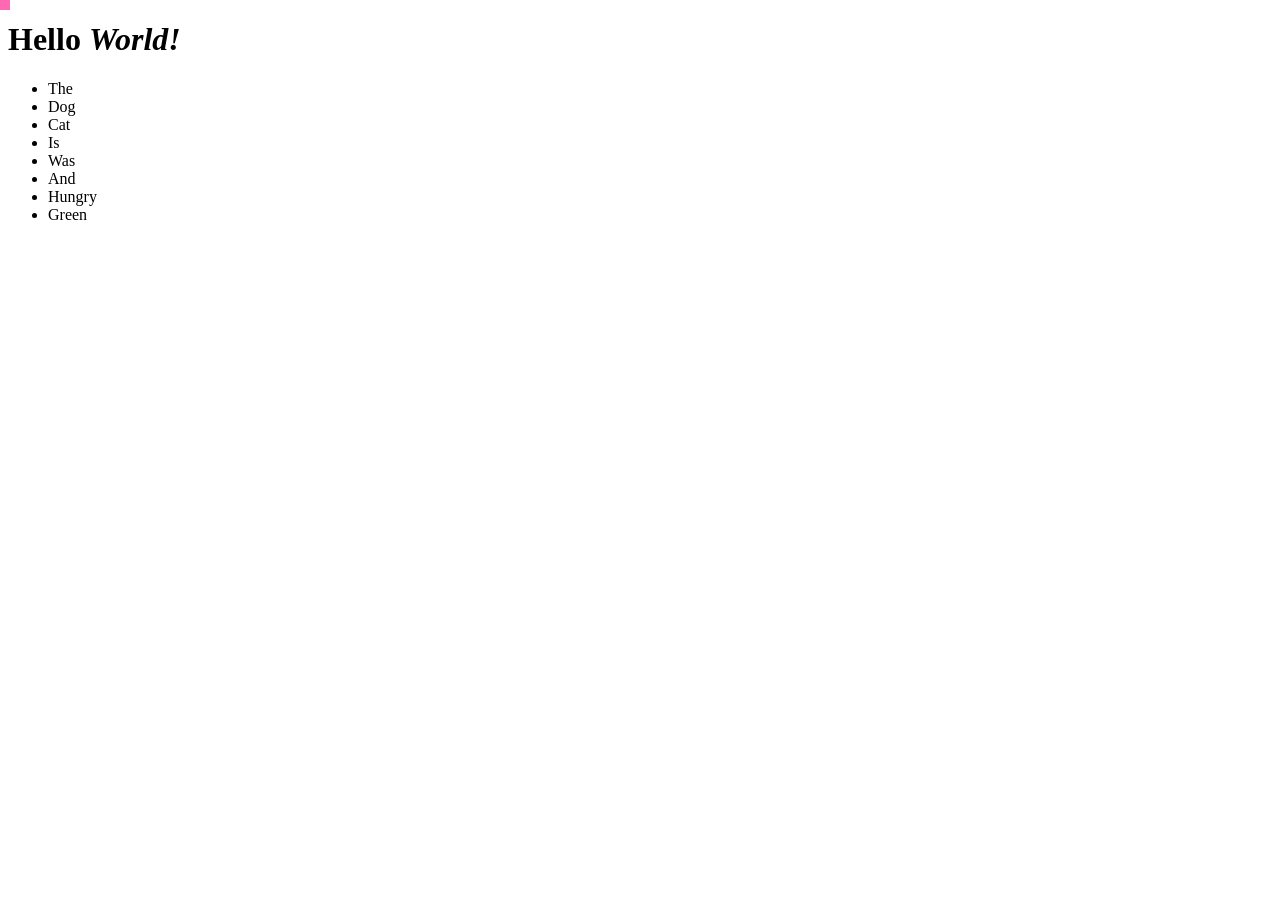
<file: chapter8/index.html>
<!DOCTYPE html>
<html>

<head>
    <title>Event Handlers</title>
    <link rel="stylesheet" href="style.css">
</head>

<body>
    <h1 id="main-heading">Hello <em>World!</em></h1>

    <ul id="word-list">
        <li>The</li>
        <li>Dog</li>
        <li>Cat</li>
        <li>Is</li>
        <li>Was</li>
        <li>And</li>
        <li>Hungry</li>
        <li>Green</li>
    </ul>

    <p id="sentence"></p>

    <div id="box"></div>

    <script src="script.js"></script>
</body>

</html>
</file>
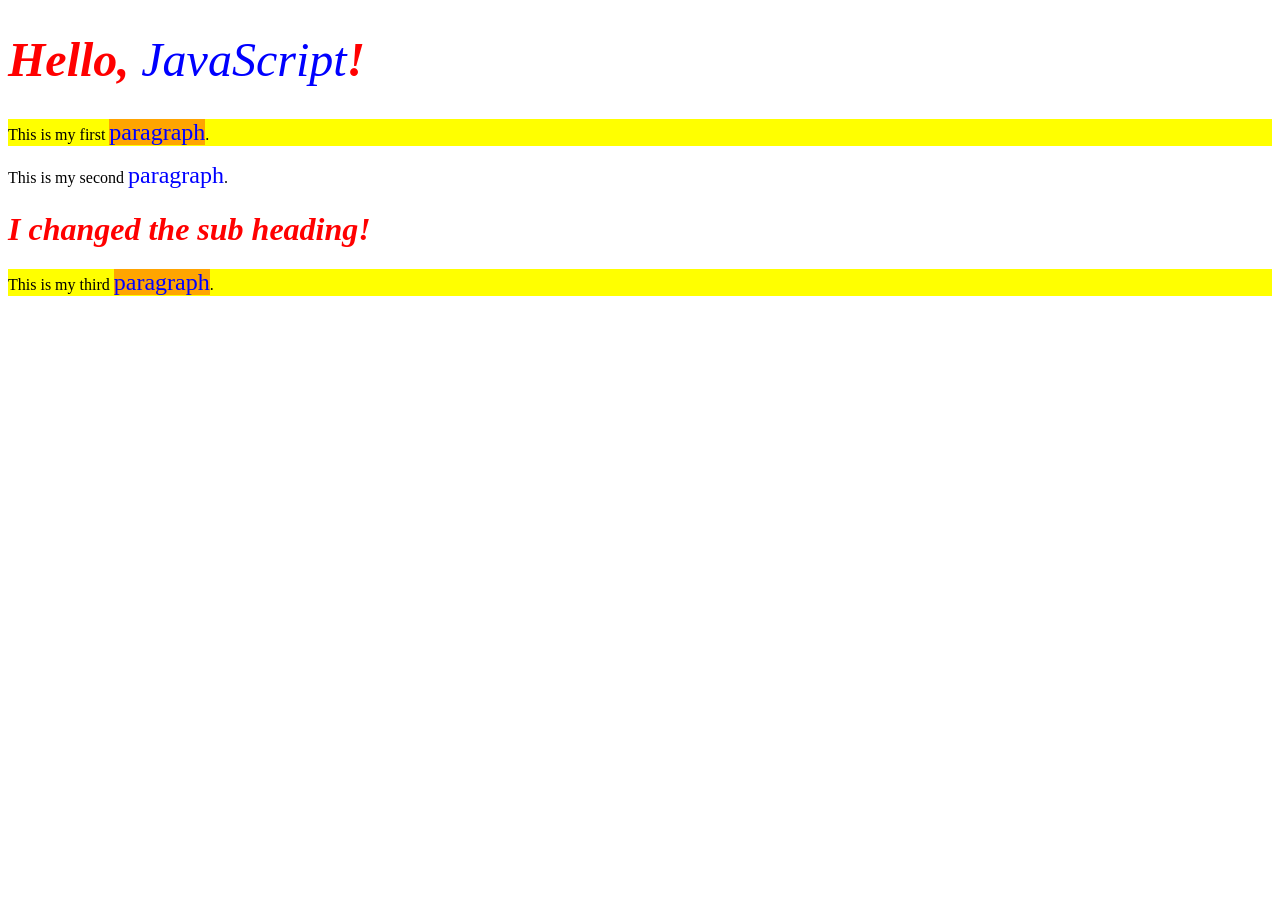
<file: chapter7/helloworld.html>
<!doctype html>
<html>

<head>
    <title>Hello, JavaScript!</title>
    <script defer src="script.js"></script>
    <link href="style.css" rel="stylesheet" />
</head>

<body>
    <h1 id="main-heading">Hello, <strong>JavaScript</strong>!</h1>
    <p class="highlight">This is my first <strong>paragraph</strong>.</p>
    <p>This is my second <strong>paragraph</strong>.</p>
    <h1 id="sub-heading">Here's another heading.</h1>
    <p class="highlight">This is my third <strong>paragraph</strong>.</p>
</body>

</html>
</file>
<file: chapter8/style.css>
li {
    cursor: pointer;
}

li:hover {
    text-decoration: underline;
}

#box {
    position: fixed;
    left: 0px;
    top: 0px;
    width: 10px;
    height: 10px;
    background-color: hotpink;
}
</file>
<file: chapter7/style.css>
h1 {
    color: red;
    font-style: italic;
}

#main-heading {
    font-size: 48px;
}

strong {
    color: blue;
    font-weight:100;
}

p strong {
    font-size: 24px;
}

.highlight {
    background-color: yellow;
}

.highlight strong {
    background-color: orange;
}
</file>
